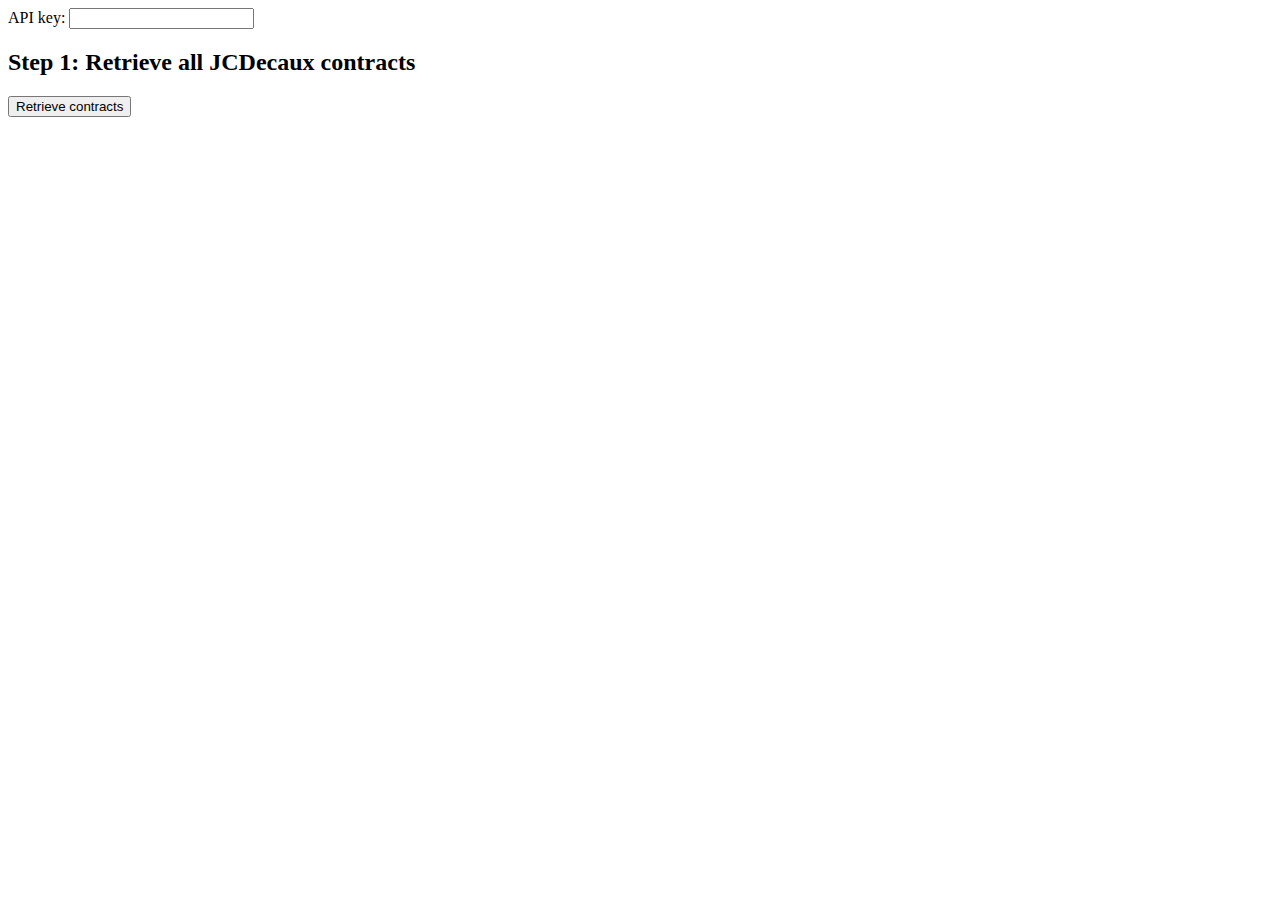
<file: webFront/solution/index.html>
<!DOCTYPE html>
<html lang="en">
<head>
    <meta charset="UTF-8">
    <!-- The title of the page is written in the tab of the browser. -->
    <title>My first Web Services UI client</title>

    <!-- Let's load the CSS file.
    Note: we could also write the style directly in the html page, inside a <style> tag. -->
    <link rel="stylesheet" href="main.css">
</head>
<body>

    <!-- We will use a <div> to group all items related to the API key, to ease the styling. -->
    <div id="apiKeyBlock">
        <!-- The "for" attribute of a label is linked to the id of an input -->
        <label for="apiKey">API key:</label>
        <input name="apiKeyInput" id="apiKey">
    </div>

    <div id="step1" class="step">
        <h2>Step 1: Retrieve all JCDecaux contracts</h2>
        <!-- onclick is an attribute that contains javascript code, triggered when the element is clicked. -->
        <button id="retrieveContractsButton" onclick="retrieveAllContracts();">Retrieve contracts</button>
    </div>

    <div id="step2" class="step">
        <h2>Step 2: Retrieve the stations of a contract</h2>
        <label for="chosenContract">Contract:</label>
        <!-- The "list" attribute of an input must be linked to the id of "<datalist>" element. -->
        <input list="contractsList" name="contractInput" id="chosenContract">
        <datalist id="contractsList"></datalist>
        <button id="retrieveStationsButton" onclick="retrieveContractStations();">Retrieve stations</button>
    </div>

    <div id="step3" class="step">
        <h2>Step 3: Find the closest Station</h2>
        <label for="latitude">Latitude:</label>
        <input name="latitude" id="latitude">

        <label for="longitude">Longitude:</label>
        <input name="longitude" id="longitude">
        <button id="getClosestStation" onclick="getClosestStation();">Get closest station</button>
    </div>

    <div id="step4" class="step">
        <h2>Closest station: <span id="closestStation"></span></h2>
    </div>


    <!-- Let's load the JS file.
    Note: we could also write the javascript directly in the html page, inside a <script> tag. -->
    <script type="text/javascript" src="main.js"></script>
</body>
</html>
</file>
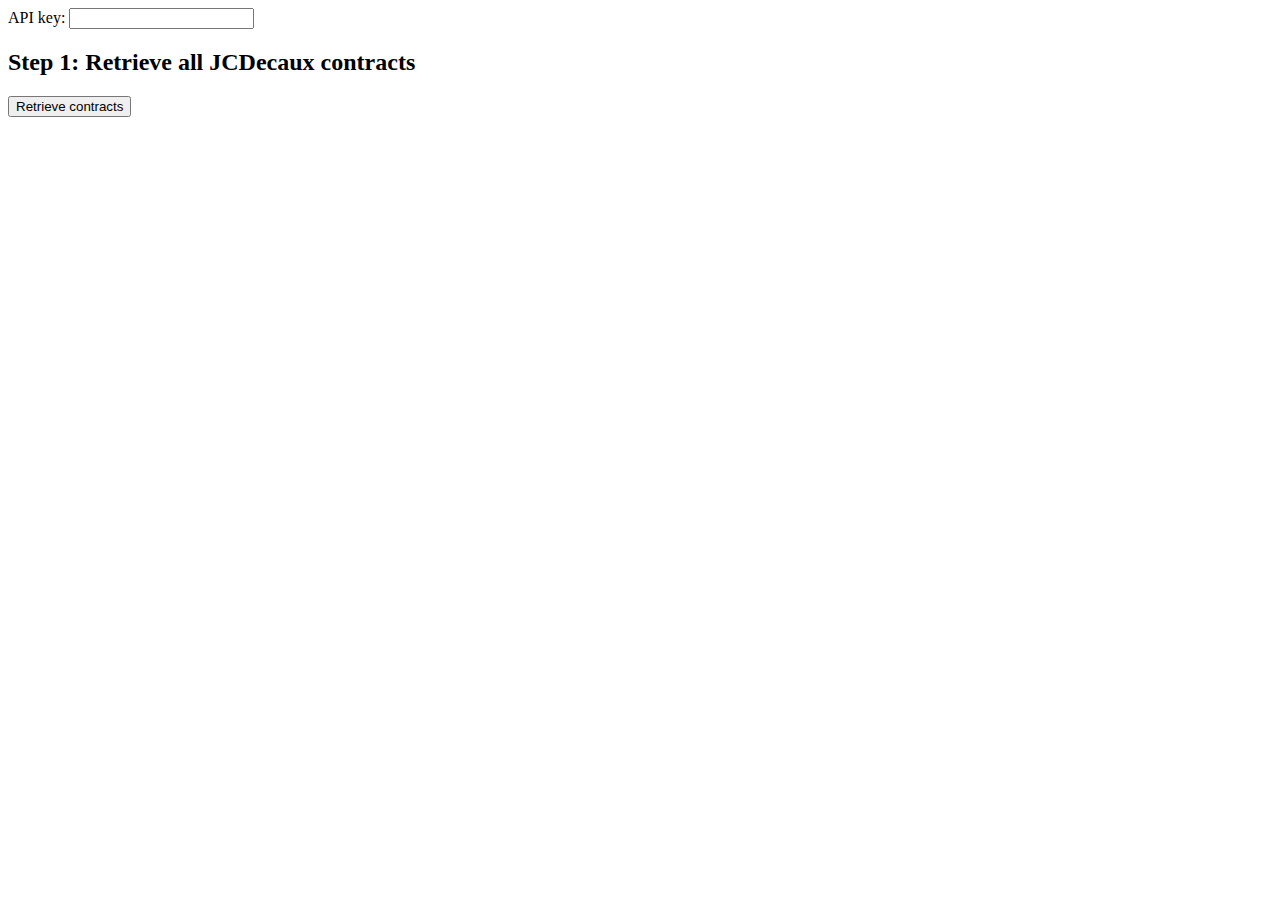
<file: TD5/TD5/TD5/HTMLPage2.html>
﻿<!DOCTYPE html>
<html lang="en">
<head>
    <meta charset="UTF-8">
    <!-- En haut de la page du navigateur -->
    <title>My first Web Services UI client</title>
    <!-- Fichier Css -->
    <link rel="stylesheet" href="main2.css"/> 
</head>
<body>
    <!-- We will use a <div> to group all items related to the API key, to ease the styling. -->
    <div id="apiKeyBlock">
        <!-- The "for" attribute of a label is linked to the id of an input -->
        <label for="apiKey">API key:</label>
        <input name="apiKeyInput" id="apiKey">
    </div>

    <div id="step1" class="step">
        <h2>Step 1: Retrieve all JCDecaux contracts</h2>
        <!-- Au click: lance la fonction "retrieveAllContracts" du JS -->
        <button id="retrieveContractsButton" onclick="retrieveAllContracts();">Retrieve contracts</button>
    </div>

    <div id="step2" class="step">
        <h2>Step 2: Retrieve the stations of a contract</h2>
        <label for="chosenContract">Contract:</label>
        <!-- List doit être liée à Datalist par son id -->
        <input list="contractsList" name="contractInput" id="chosenContract">
        <datalist id="contractsList"></datalist>
        <button id="retrieveStationsButton" onclick="retrieveContractStations();">Retrieve stations</button>
    </div>

    <div id="step3" class="step">
        <h2>Step 3: Find the closest Station</h2>
        <label for="latitude">Latitude:</label>
        <input name="latitude" id="latitude">

        <label for="longitude">Longitude:</label>
        <input name="longitude" id="longitude">
        <button id="getClosestStation" onclick="getClosestStation();">Get closest station</button>
    </div>

    <div id="step4" class="step">
        <h2>Closest station: <span id="closestStation"></span></h2>
    </div>

    <script type="text/javascript" src="main2.js"></script>
</body>
</html>
</file>
<file: webFront/solution/main.css>
.step:not(#step1) {
    display: none;
}
</file>
<file: TD5/TD5/TD5/main2.css>
﻿.step:not(#step1) {
    display: none;
}
</file>
